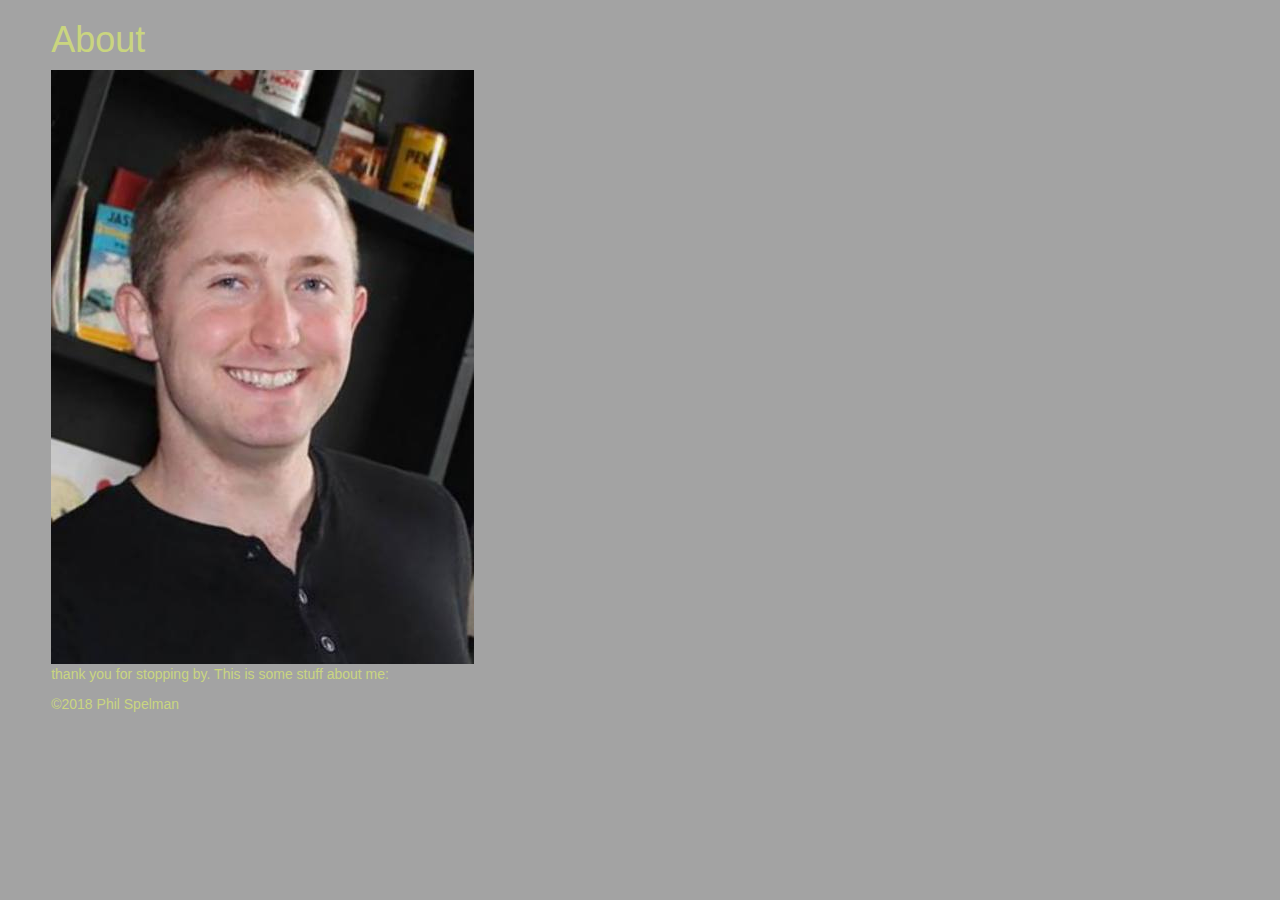
<file: src/main/resources/static/about.html>
<!doctype html>
<html lang="en">
<head>
    <meta charset="UTF-8">
    <meta name="viewport"
          content="width=device-width, user-scalable=no, initial-scale=1.0, maximum-scale=1.0, minimum-scale=1.0">
    <meta http-equiv="X-UA-Compatible" content="ie=edge">
    <script src="https://ajax.googleapis.com/ajax/libs/jquery/3.3.1/jquery.min.js"></script>
    <link rel="stylesheet" href="css/style.css">
    <script type="text/javascript" src="js/scripts.js"></script>

    <title>About</title>

</head>
<body>
<div class="container">
    <h1>About</h1>
    <img src="img/Phil_Headshot.jpg" alt="">
    <p>
        thank you for stopping by. This is some stuff about me:

    </p>

    &copy;2018 Phil Spelman
</div>


</body>
</html>
</file>
<file: src/main/resources/static/css/style.css>
@import "../bootstrap/css/bootstrap.css";


body {
    background-color: rgba(68, 68, 68, 0.49);
}

.container {
    margin-left: 2%;
    padding-left: 2%;
    color: rgba(223, 240, 109, 0.67);
    /*text-shadow: 2px 2px 3px #36fffc;*/
}

.project_pane {
    width: 80%;
    color: #0f0f0f;
}
</file>
